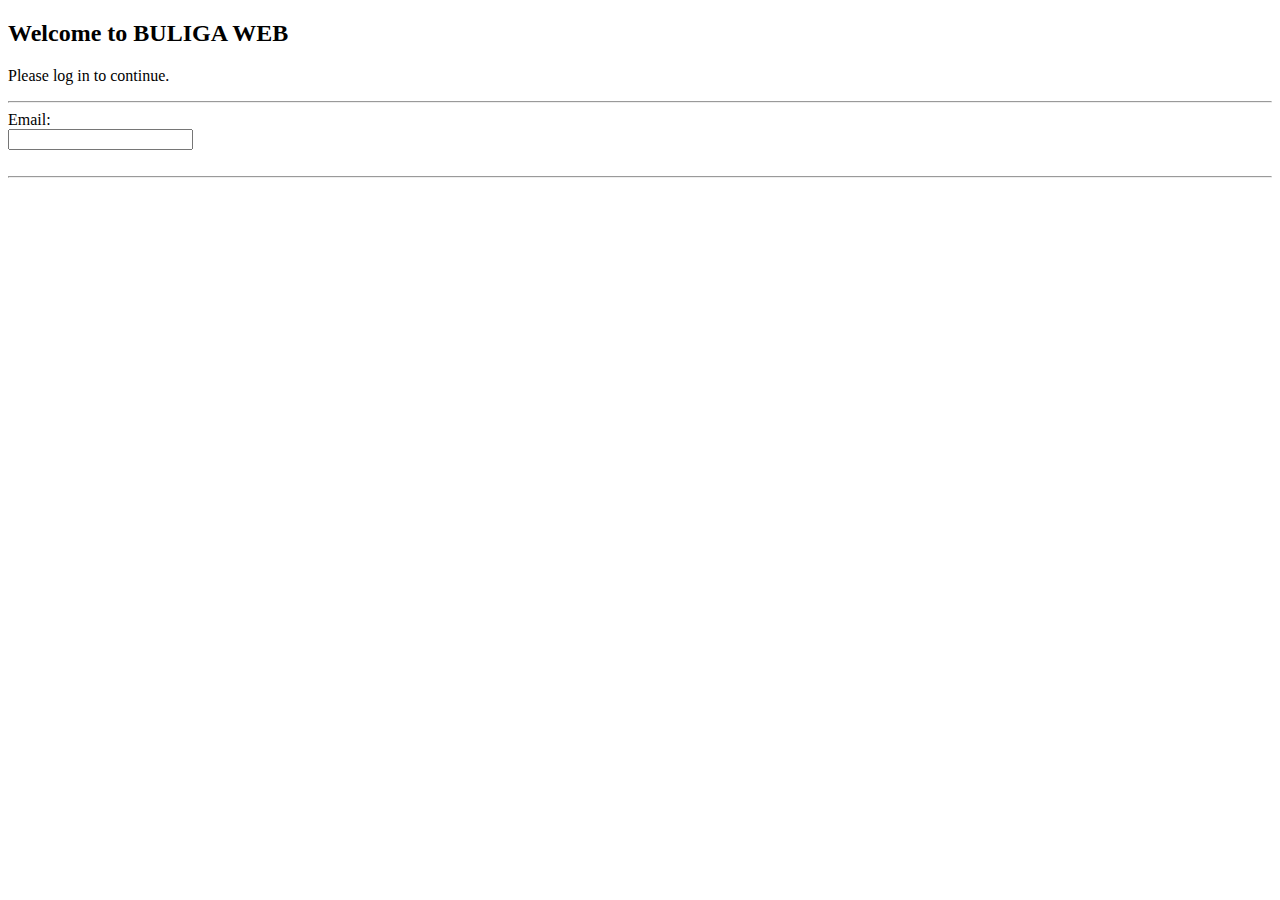
<file: login.html>
<!DOCTYPE html>
<html lang="en">
<head>
    <meta charset="UTF-8">
    <meta name="viewport" content="width=device-width, initial-scale=1.0">
    <title>Buliga</title>
</head>
<body>
   
<h2>Welcome to BULIGA WEB</h2>
<p>Please log in to continue.</p>

<hr>
<label>Email:</label><br>
<input type="email" id="email"><br><br>


<hr>

</body>
</html>
</file>
